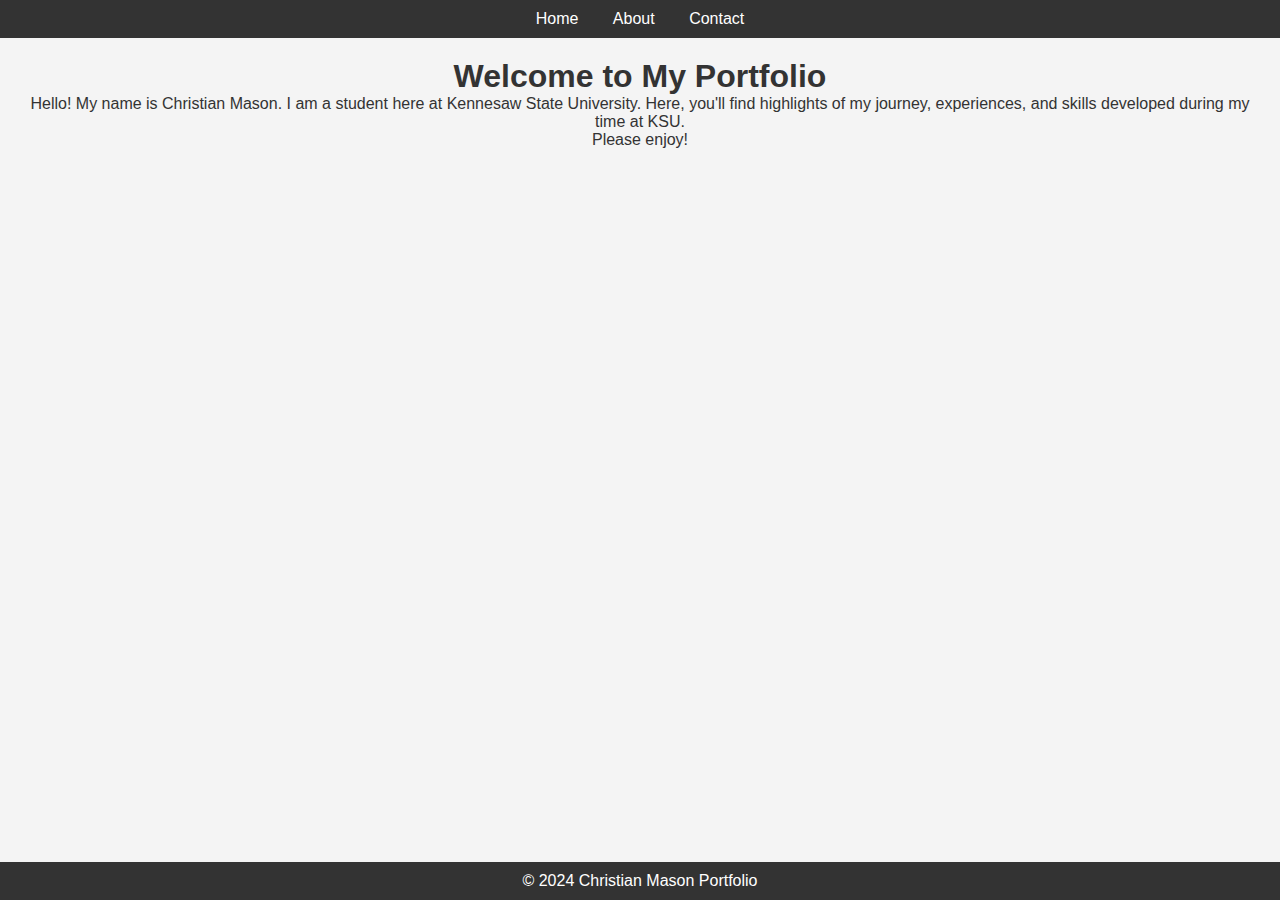
<file: index.html>
<!DOCTYPE html>
<html lang="en">
<head>
    <meta charset="UTF-8">
    <meta name="viewport" content="width=device-width, initial-scale=1.0">
    <title>My Portfolio - Home</title>
    <link rel="stylesheet" href="styles.css">
</head>
<body>
    <header>
        <nav>
            <ul>
                <li><a href="index.html">Home</a></li>
                <li><a href="about.html">About</a></li>
                <li><a href="contact.html">Contact</a></li>
            </ul>
        </nav>
    </header>

    <main>
        <h1>Welcome to My Portfolio</h1>
        <p>Hello! My name is Christian Mason. I am a student here at Kennesaw State University. Here, you'll find highlights of my journey, experiences, and skills developed during my time at KSU.</p>
        <p>Please enjoy!</p>
    </main>

    <footer>
        <p>&copy; 2024 Christian Mason Portfolio</p>
    </footer>
</body>
</html>
</file>
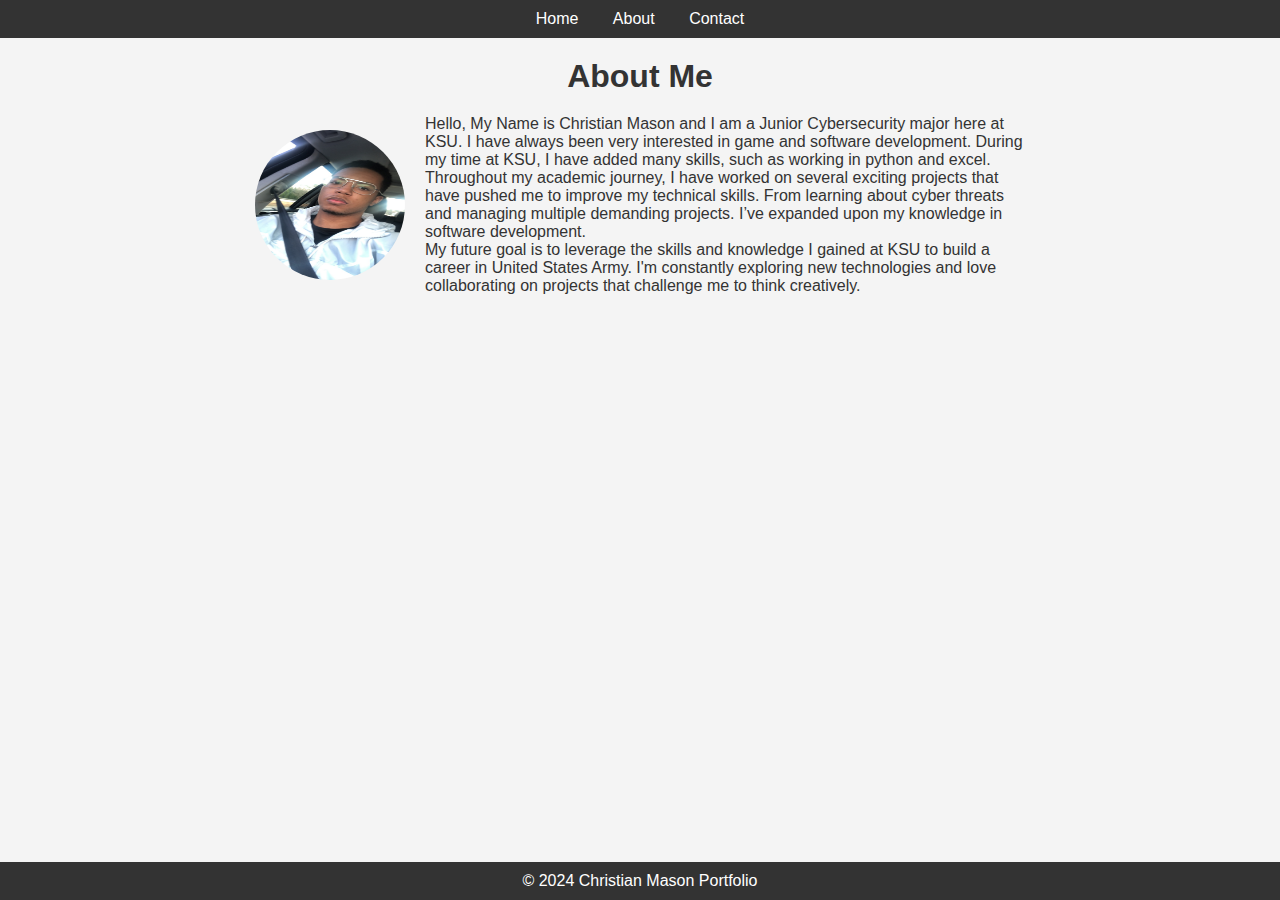
<file: about.html>
<!DOCTYPE html>
<html lang="en">
<head>
    <meta charset="UTF-8">
    <meta name="viewport" content="width=device-width, initial-scale=1.0">
    <title>About Me</title>
    <link rel="stylesheet" href="styles.css">
</head>
<body>
    <header>
        <nav>
            <ul>
                <li><a href="index.html">Home</a></li>
                <li><a href="about.html">About</a></li>
                <li><a href="contact.html">Contact</a></li>
            </ul>
        </nav>
    </header>

    <main>
        <h1>About Me</h1>
        <div class="about-content">
            <img src='images/IMG_7354.JPG' alt="Me" class="profile-pic">
            <div class="bio-text">
                <p>Hello, My Name is Christian Mason and I am a Junior Cybersecurity major here at KSU. I have always been very interested in game and software development. During my time at KSU, I have added many skills, such as working in python and excel.</p>
                <p>Throughout my academic journey, I have worked on several exciting projects that have pushed me to improve my technical skills. From learning about cyber threats and managing multiple demanding projects. I’ve expanded upon my knowledge in software development.</p>
                <p>My future goal is to leverage the skills and knowledge I gained at KSU to build a career in United States Army. I'm constantly exploring new technologies and love collaborating on projects that challenge me to think creatively.</p>
            </div>
        </div>
    </main>

    <footer>
        <p>&copy; 2024 Christian Mason Portfolio</p>
    </footer>
</body>
</html>
</file>
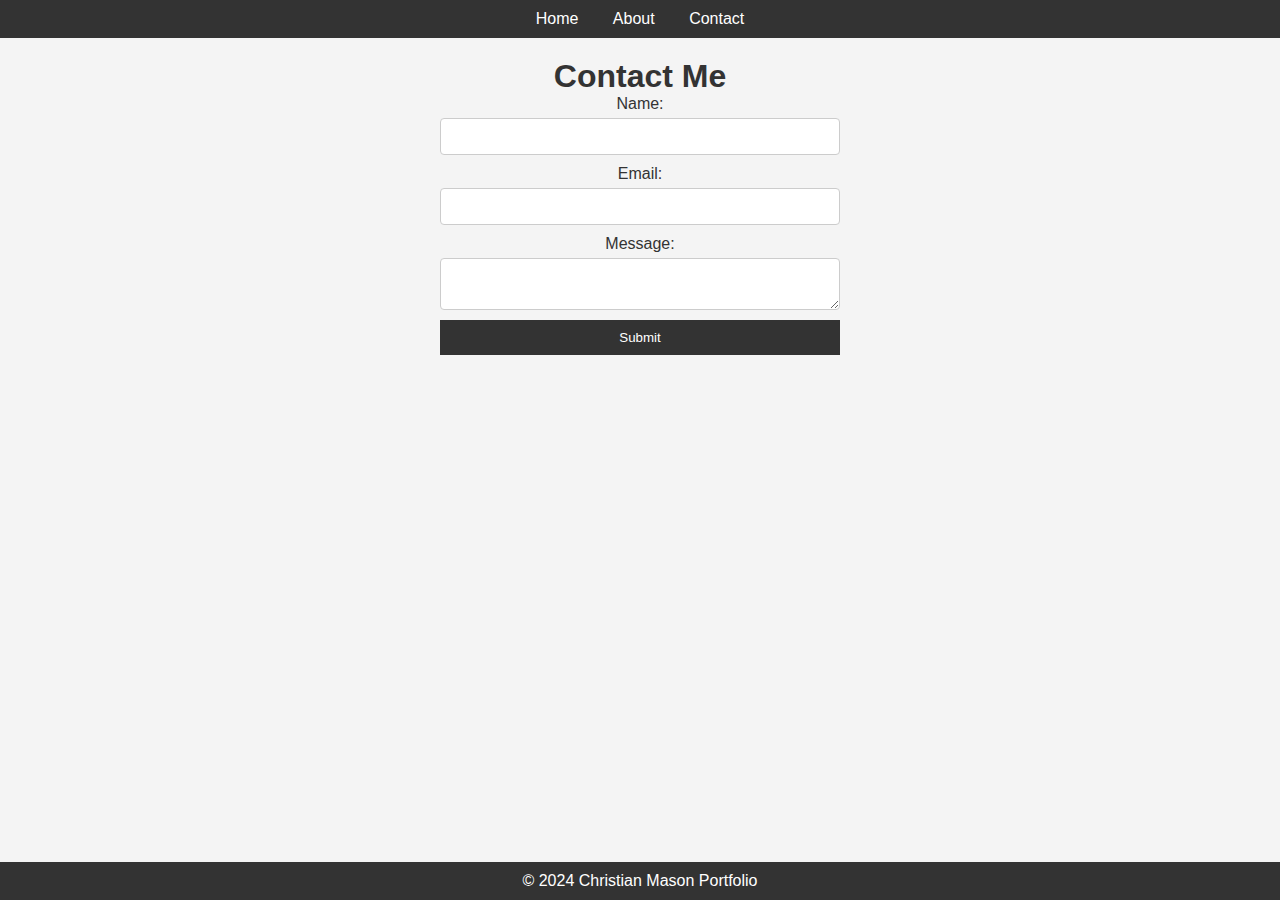
<file: contact.html>
<!DOCTYPE html>
<html lang="en">
<head>
    <meta charset="UTF-8">
    <meta name="viewport" content="width=device-width, initial-scale=1.0">
    <title>Contact Me</title>
    <link rel="stylesheet" href="styles.css">
    <script src="scripts.js" defer></script>
</head>
<body>
    <header>
        <nav>
            <ul>
                <li><a href="index.html">Home</a></li>
                <li><a href="about.html">About</a></li>
                <li><a href="contact.html">Contact</a></li>
            </ul>
        </nav>
    </header>

    <main>
        <h1>Contact Me</h1>
        <form id="contactForm" action="/send-email" method="POST">
            <label for="name">Name:</label>
            <input type="text" id="name" name="name" required>

            <label for="email">Email:</label>
            <input type="email" id="email" name="email" required>

            <label for="message">Message:</label>
            <textarea id="message" name="message" required></textarea>

            <button type="submit">Submit</button>
        </form>
    </main>

    <footer>
        <p>&copy; 2024 Christian Mason Portfolio</p>
    </footer>
</body>
</html>
</file>
<file: styles.css>
/* Basic Reset */
* {
    margin: 0;
    padding: 0;
    box-sizing: border-box;
}

body {
    font-family: Arial, sans-serif;
    background-color: #f4f4f4;
    color: #333;
}

/* Navigation Menu */
header {
    background-color: #333;
    padding: 10px;
}

nav ul {
    list-style: none;
    text-align: center;
}

nav ul li {
    display: inline;
    margin: 0 15px;
}

nav ul li a {
    color: white;
    text-decoration: none;
}

nav ul li a:hover {
    text-decoration: underline;
}

/* Main Content Styling */
main {
    padding: 20px;
    text-align: center;
}

/* About Page Styling */
.about-content {
    display: flex;
    align-items: center;
    justify-content: center;
    margin-top: 20px;
}

.profile-pic {
    width: 150px;
    height: 150px;
    border-radius: 50%;
    margin-right: 20px;
}

.bio-text {
    max-width: 600px;
    text-align: left;
}

/* Form Styling */
form {
    max-width: 400px;
    margin: 0 auto;
    display: flex;
    flex-direction: column;
}

form label {
    margin-bottom: 5px;
}

form input, form textarea {
    margin-bottom: 10px;
    padding: 10px;
    border: 1px solid #ccc;
    border-radius: 4px;
}

form button {
    padding: 10px;
    background-color: #333;
    color: white;
    border: none;
    cursor: pointer;
}

form button:hover {
    background-color: #555;
}

/* Footer Styling */
footer {
    background-color: #333;
    color: white;
    text-align: center;
    padding: 10px;
    position: fixed;
    width: 100%;
    bottom: 0;
}
</file>
